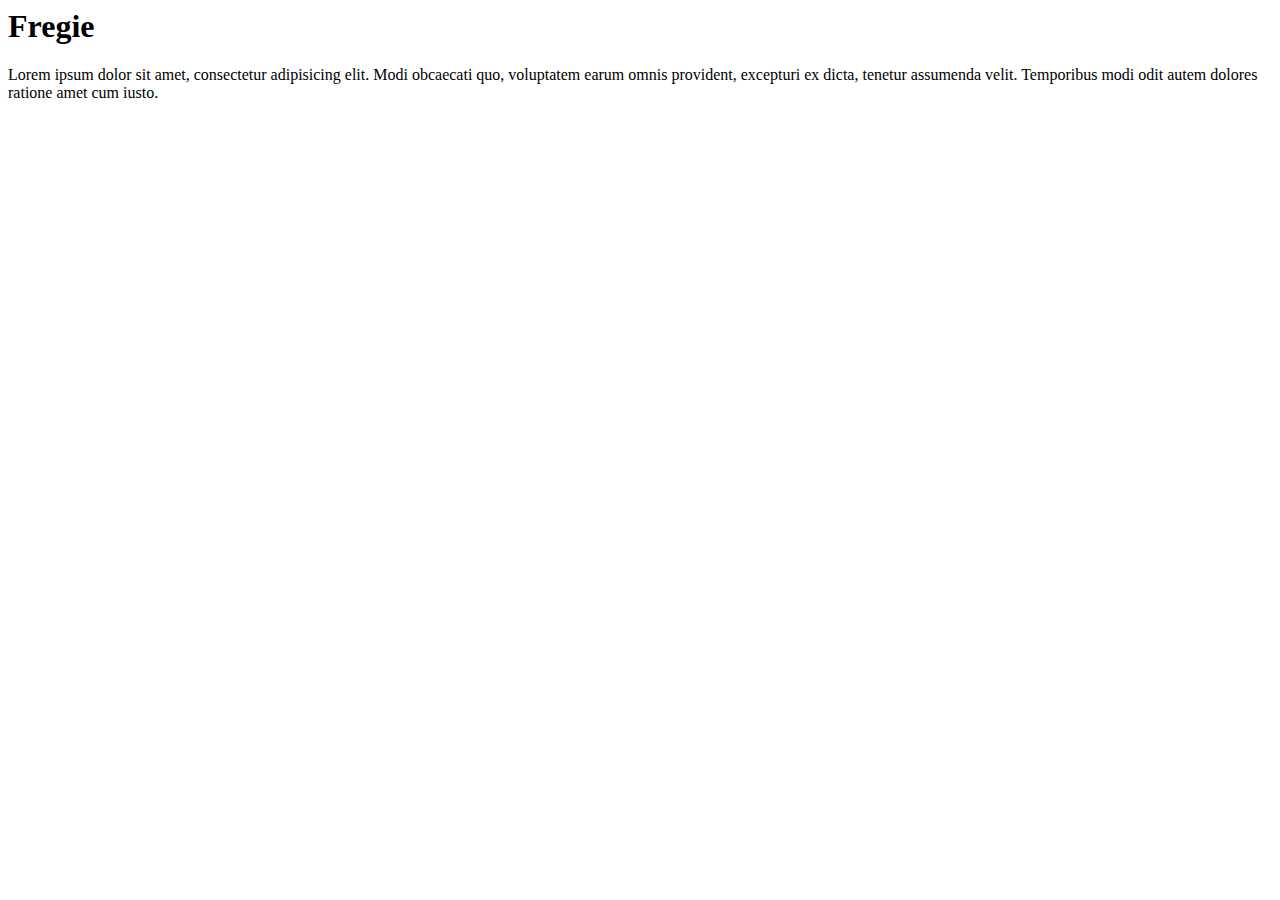
<file: index.html>
<html lang="en">
<head>
    <meta charset="UTF-8">
    <meta name="viewport" content="width=device-width, initial-scale=1.0">
    <title>Document</title>
</head>
<body>
    <h1>Fregie</h1>
    <p>Lorem ipsum dolor sit amet, consectetur adipisicing elit. Modi obcaecati quo, voluptatem earum omnis provident, excepturi ex dicta, tenetur assumenda velit. Temporibus modi odit autem dolores ratione amet cum iusto.</p>
</body>
</html>
</file>
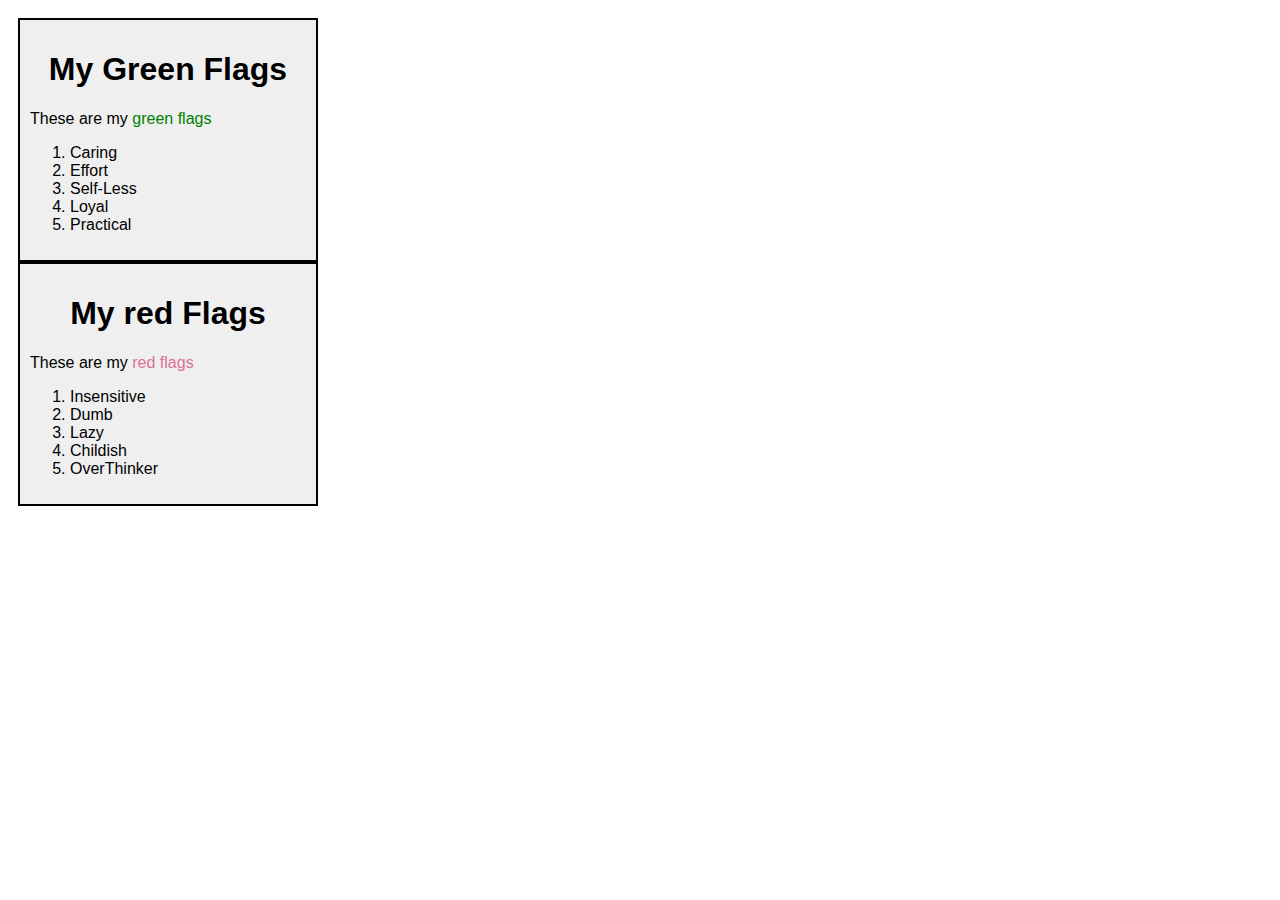
<file: adjective.htm>
﻿<!DOCTYPE html>

<html>
    <head><link href="adjective.css" type ="text/css" rel="stylesheet"/></head>

    <div class="page">
	
        <h1 style="text-align:center;"> My Green Flags</h1>
        <p> These are my <span style="color: green;">green flags</span>
            <ol>
                <span style="font-family: &#39;Segoe UI&#39;, Tahoma, Geneva, Verdana, sans-serif;">
                    </span><li>Caring</li>
                    <li>Effort</li>
                    <li>Self-Less</li>
                    <li>Loyal</li>
                    <li>Practical</li>
                
            </ol>
    </p></div>

    <div class="page1">
        <h1 style="text-align:center;"> My red Flags</h1>
        <p> These are my <span style="color: palevioletred;">red flags</span>
            <ol>
                <span style="font-family: &#39;Segoe UI&#39;, Tahoma, Geneva, Verdana, sans-serif;">
                </span><li>Insensitive</li>
                <li>Dumb</li>
                <li>Lazy</li>
                <li>Childish</li>
                <li>OverThinker</li>
            
            </ol>
    </p></div>

</html>
</file>
<file: adjective.css>
body{
    font-family: Arial, Helvetica, sans-serif;
    color:black;
    padding: 10px;
    width: 300px;
}
.page{
    border: 2px solid black;
    background-color: #efefef;
    padding: inherit;
}
.page1{
    border: 2px solid black;
    background-color: #efefef;
    padding: inherit;
}
</file>
